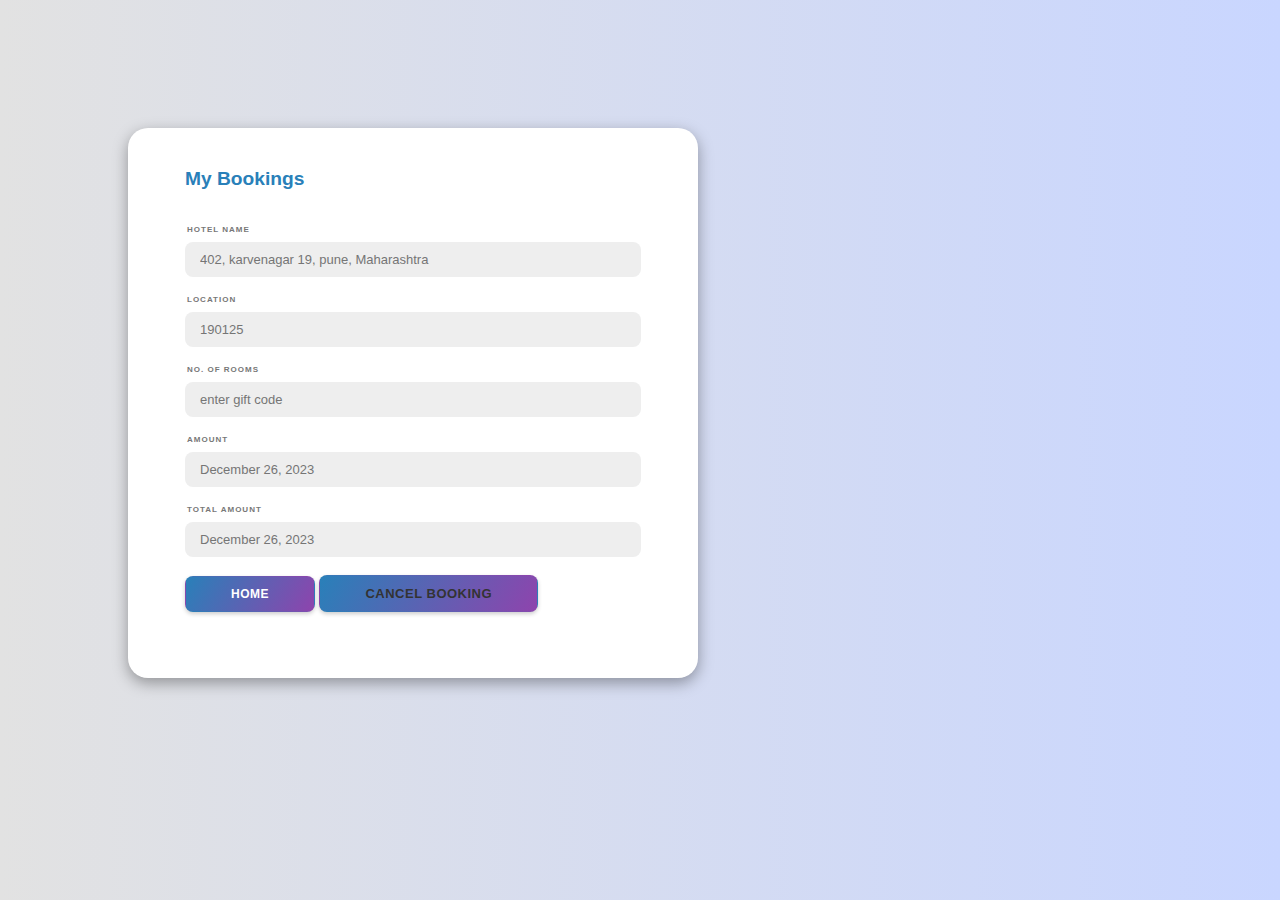
<file: src/main/webapp/myBooking.html>
<!DOCTYPE html>
<html leng="en">
<head>
<meta charset="UTF-8">
<title>Profile Page</title>
<link rel="stylesheet" href="myBooking.css">
</head>
<body>
	
	<section id="popular-product">
		
		<div class="product-container">
			
			<div class="product-box">

				<div class="container">

					<div class="rightbox">

						<div class="Payment tabShow">
							<h1>My Bookings</h1>
							<h2>Hotel Name</h2>
							<input type="text" class="input"
								placeholder="402, karvenagar 19, pune, Maharashtra">
							<h2>Location</h2>
							<input type="text" class="input" placeholder="190125">
							<h2>No. Of Rooms</h2>
							<input type="number" class="input" placeholder="enter gift code">
							<h2>Amount</h2>
							<input type="number" class="input"
								placeholder="December 26, 2023">
							<h2>Total Amount</h2>
							<input type="number" class="input"
								placeholder="December 26, 2023"> <br>
							<button class="btn">Home</button>
							<button class="btn">
								<a href="#Payment tabShow1"> Cancel Booking </a>

							</button>
						</div>
					</div>
				</div>
			</div>
		</div>
	</section>
</body>

</body>


</html>
</file>
<file: src/main/webapp/myBooking.css>
@import url('https://fonts.googleapis.com/css2?family=Poppins:wght@200;300;400;500;600;700&display=swap');

*{
    font-family: 'Poppins', sans-serif;
    top: 0%;
    left: 10%; 
}

body{
    background: linear-gradient(120deg,#2980b9,#8e44ad);
    overflow-x: hidden; 
     

}
.container{
    background: #fff;
    width: 540px;
    height: 550px;
    margin: 0 auto;
    position: relative;
    margin-top: 10%;
    box-shadow: 2px 5px 20px rgba(119,119,119,0.5);
}
/* .leftbox{
    float: left;
    top: -5%;
    left:5%;
    position: absolute;
    width: 15%;
    height: 110%;
    background: linear-gradient(120deg,#2980b9,#8e44ad);
    box-shadow: 3px 3px 10px rgba(119,119,119,.5);
    border: .1em solid #fff;
}
nav a{
    list-style: none;
    padding: 35px;
    color: #fff;
    font-size: 1.1em;
    display: block;
    transition: all .3s ease-in-out;
} */
/* 
nav a:hover{
    color: #00538a;
    cursor: pointer;
    transform: scale(1.2);
}
nav a:first-child{
    margin-top: 170px;
}
nav a.active{
    color:#00538a;
} */

.rightbox{
    width: 60%;
    margin-left: 10%;
    /* padding: 5px; */
}
.tabShow{
    transition: all .5s ease-in;
    width: 80%;
    position: absolute;
}
h1{
    color: #2980b9;
    font-size: 1.2rem;
    margin-top: 40px;
    margin-bottom: 35px;
}
h2{
    color: #777;
    text-transform: uppercase;
    font-size: 8px;
    letter-spacing: 1px;
    margin-left: 2px;
    margin-top: 10px;

}
.input,p{
    border: 0;
    border-bottom: 1px solid #3fb6a8;
    width: 80%;
    font-size: .7em;
    padding: 7px 0;
    color: #070707;
    outline: none;

}
span{
    font-size: .7em;
    color: #777;

}
.btn{
    text-transform: uppercase;
    font-size: 15px;
    border:0;
    color: #fff;
    background: linear-gradient(120deg,#2980b9,#8e44ad);
    padding: 7px 15px;
    box-shadow: 0px 2px 4px 0px rgba(0,0,0,.2);
    cursor: pointer;
    margin-top: 15px;

}
.tabShow{
    transition: all 0.5s ease-in;
    width: 80%;
    position: absolute;
}
@import url('https://fonts.googleapis.com/css2?family=Montserrat:wght@300;400;500;600;700&display=swap');

*{
    margin: 0;
    padding: 0;
    box-sizing: border-box;
    font-family: 'Montserrat', sans-serif;
}

body{
    background-color: #c9d6ff;
    background: linear-gradient(to right, #e2e2e2, #c9d6ff);
    display: flex;
    align-items: center;
    justify-content: center;
    flex-direction: column;
    height: 100vh;
}

.container{
    background-color: #fff;
    border-radius: 20px;
    box-shadow: 0 5px 15px rgba(0, 0, 0, 0.35);
    position: absolute;
    overflow: hidden;
    width: 570px;
    max-width: 100%;
    min-height: 500px;
    top: 0%;
    margin-left: 0%;
}

.container p{
    font-size: 14px;
    line-height: 20px;
    letter-spacing: 0.3px;
    margin: 20px 0;
}

.container span{
    font-size: 12px;
}

.container a{
    color: #333;
    font-size: 13px;
    text-decoration: none;
    margin: 15px 0 10px;
}

.container button{
    background-color: #512da8;
    color: #fff;
    font-size: 12px;
    padding: 10px 45px;
    border: 1px solid transparent;
    border-radius: 8px;
    font-weight: 600;
    letter-spacing: 0.5px;
    text-transform: uppercase;
    margin-top: 10px;
    cursor: pointer;
}

.container button.hidden{
    background-color: transparent;
    border-color: #fff;
}

.container form{
    background-color: #fff;
    display: flex;
    align-items: center;
    justify-content: center;
    flex-direction: column;
    padding: 0 40px;
    height: 100%;
}

.container input{
    background-color: #eee;
    border: none;
    margin: 8px 0;
    padding: 10px 15px;
    font-size: 13px;
    border-radius: 8px;
    width: 100%;
    outline: none;
}

.form-container{
    position: absolute;
    top: 0;
    height: 100%;
    transition: all 0.6s ease-in-out;
}

.sign-in{
    left: 0;
    width: 50%;
    z-index: 2;
}

.container.active .sign-in{
    transform: translateX(100%);
}

.sign-up{
    left: 0;
    width: 50%;
    opacity: 0;
    z-index: 1;
}

.container.active .sign-up{
    transform: translateX(100%);
    opacity: 1;
    z-index: 5;
    animation: move 0.6s;
}

@keyframes move{
    0%, 49.99%{
        opacity: 0;
        z-index: 1;
    }
    50%, 100%{
        opacity: 1;
        z-index: 5;
    }
}

/* .social-icons{
    margin: 20px 0;
}

.social-icons a{
    border: 1px solid #ccc;
    border-radius: 20%;
    display: inline-flex;
    justify-content: center;
    align-items: center;
    margin: 0 3px;
    width: 40px;
    height: 40px;
} */

.toggle-container{
    position: absolute;
    top: 0;
    left: 50%;
    width: 50%;
    height: 100%;
    overflow: hidden;
    transition: all 0.6s ease-in-out;
    border-radius: 150px 0 0 100px;
    z-index: 1000;
}

.container.active .toggle-container{
    transform: translateX(-100%);
    border-radius: 0 150px 100px 0;
}

.toggle{
    /* background-color: #512da8; */
    height: 100%;
    background: linear-gradient(to right, #5c6bc0, #512da8);
    color: #fff;
    position: relative;
    left: -100%;
    height: 100%;
    width: 200%;
    transform: translateX(0);
    transition: all 0.6s ease-in-out;
}

.container.active .toggle{
    transform: translateX(50%);
}

.toggle-panel{
    position: absolute;
    width: 50%;
    height: 100%;
    display: flex;
    align-items: center;
    justify-content: center;
    flex-direction: column;
    padding: 0 30px;
    text-align: center;
    top: 0;
    transform: translateX(0);
    transition: all 0.6s ease-in-out;
}

.toggle-left{
    transform: translateX(-200%);
}

.container.active .toggle-left{
    transform: translateX(0);
}

.toggle-right{
    right: 0;
    transform: translateX(0);
}

.container.active .toggle-right{
    transform: translateX(200%);
}
</file>
